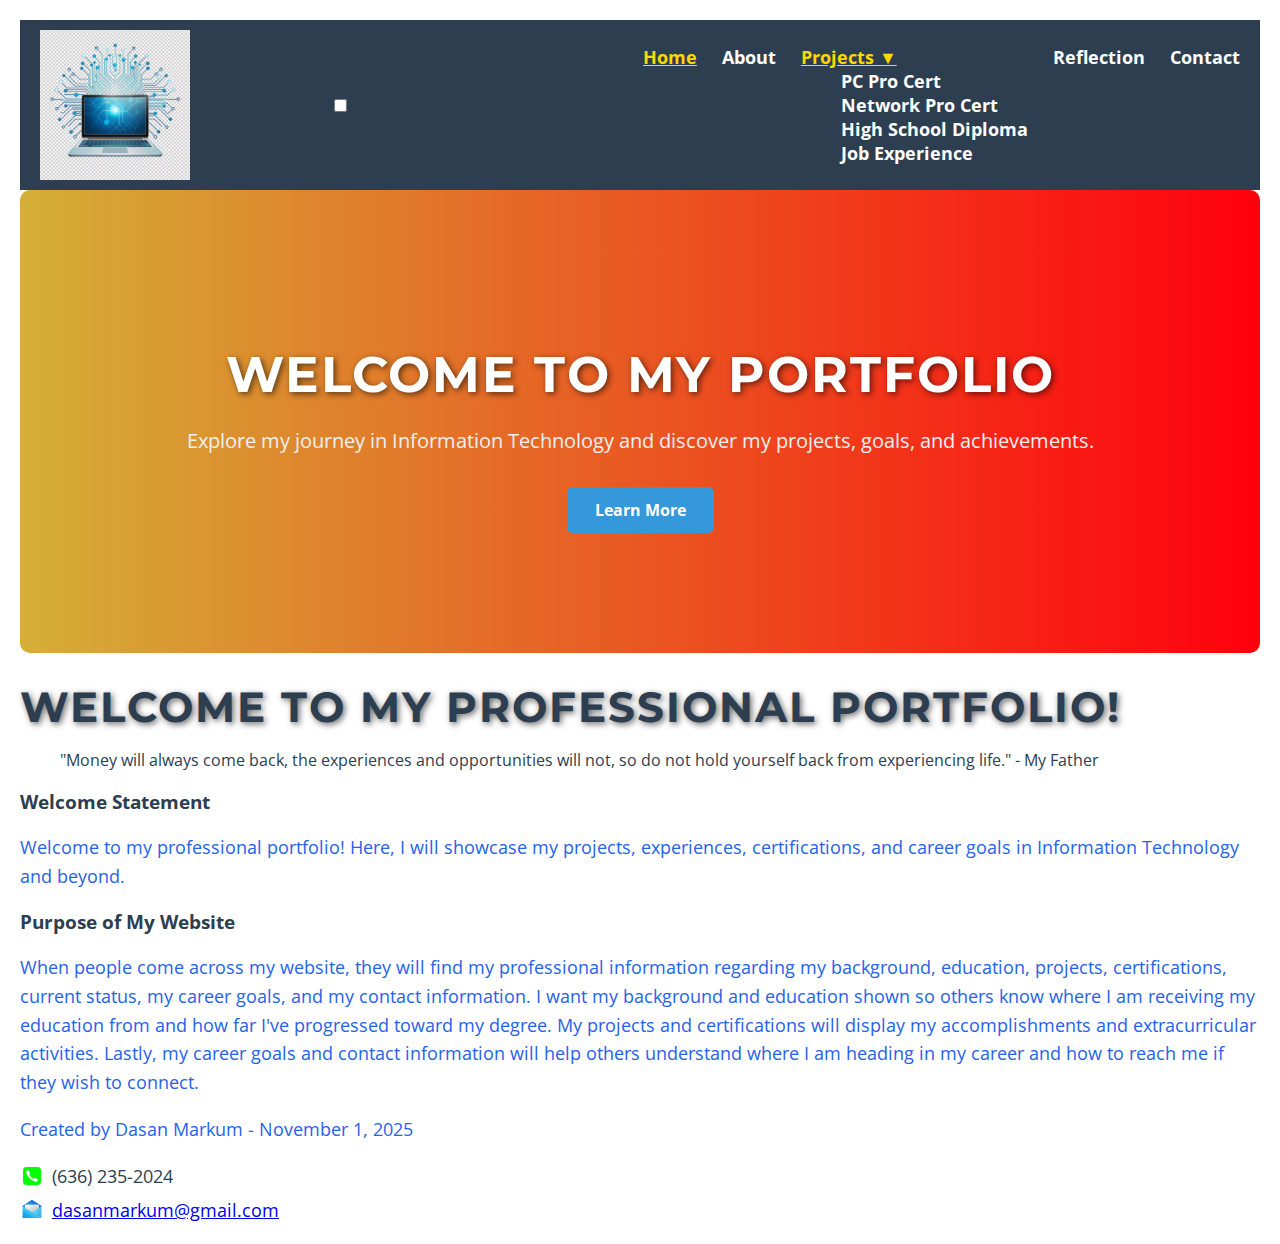
<file: webdevelopment/Index.html>
<!-- 
    Name: Dasan Markum 
    Date: September 21, 2025 
    Page: index.html 
    Description: This is the home page of the website
--> 

<!DOCTYPE html> <!-- This is the main HTML5 document declaration -->
<html lang="en"> <!-- Root of the HTML document, language attribute set to English -->

<head>
    <!-- Character encoding for proper text rendering -->
     <meta charset="utf-8">

    <!-- Responsive design: makes site scale properly on mobile devices -->
    <meta name="viewport" content="width=device-width, initial-scale=1.0"> 

    <!-- Title shown in browser tab -->
    <title>Home - Dasan Markum</title>  

    <!-- Custom font used here -->
    <link href="https://fonts.googleapis.com/css2?family=Montserrat:wght@400;700&family=Open+Sans&display=swap" 
    rel="stylesheet">

    <!-- Link to external CSS stylesheet for styling the webpage -->
    <link rel="stylesheet" href="style.css">
    <link rel="stylesheet" href="nav.css">

</head> 

<body> 
    <!-- Header section: holds the site logo and navigation -->
    <header> 

        <!-- Site Logo -->
        <img src="logo.png" alt="Dasan Markum Site Logo">

        <!-- Hidden checkbox (controls the menu toggle)-->
        <input type="checkbox" id="menu-toggle" />

        <!-- Hamburger icon for mobile -->
         <label for ="menu-toggle" class="hamburger">&#9776;</label>

        <!-- Navigation Bar -->
        <nav> 
             <ul class = "nav-menu">
                <li><a href="Index.html" class="active">Home</a></li>
                <li><a href="about.html">About</a></li>

                <!-- Dropdown menu Projects -->
                  <li class="dropdown">
                    <a href="project.html" class="active">Projects ▼</a>
                    <ul class="dropdown-content">
                        <li><a href="project.html#pcpro">PC Pro Cert</a></li>
                        <li><a href="project.html#networkpro">Network Pro Cert</a></li>
                        <li><a href="project.html#diploma">High School Diploma</a></li>
                        <li><a href="project.html#popeyes">Job Experience</a></li>
                    </ul>
                </li>
                
                <li><a href="reflection.html">Reflection</a></li>
                <li><a href="contact.html">Contact</a></li>
            </ul>            
        </nav> 
    </header>

    <!-- Hero section: main banner area introducing the website -->
     <section class="hero">
            <!-- Custom font applied to hero heading -->
            <h1>Welcome to My Portfolio</h1>
            <p>Explore my journey in Information Technology and discover my projects, goals, and achievements.</p>
            <a href="about.html" class="hero-btn">Learn More</a>
        </section>

    <!-- Main content area -->
    <main>
        <!-- Main heading for homepage -->
        <!-- Custom font applied here -->
         <h1>Welcome to My Professional Portfolio!</h1> <!-- My welcome heading -->

        <!-- Blockquote requirement for homepage -->
         <blockquote>
            "Money will always come back, the experiences and opportunities will not, 
            so do not hold yourself back from experiencing life." - My Father
         </blockquote>

         <!-- Subheading and welcome statement -->
          <h3>Welcome Statement</h3>
          <p>Welcome to my professional portfolio! Here, I will showcase my projects, 
            experiences, certifications, and career goals in Information Technology and beyond.</p>

            <!-- Subheading and purpose --> 
             <h3>Purpose of My Website</h3>
             <p>When people come across my website, they will find my professional information
                regarding my background, education, projects, certifications, current status, my career goals,
                and my contact information. I want my background and education shown so others know where I am
                receiving my education from and how far I've progressed toward my degree.
                My projects and certifications will display my accomplishments and extracurricular activities.
                Lastly, my career goals and contact information will help others understand where I am heading in my career
                and how to reach me if they wish to connect.</p>
    </main>

    <!-- Footer section: contains author name and date -->
    <footer> 
        <p>Created by Dasan Markum - November 1, 2025</p>
        <div class="contact-info">
            <p><img src="icons8-phone-48.png" alt="Phone icon" class="icon"> (636) 235-2024</p>
            <p><img src="icons8-mail-94.png" alt="Email icon" class="icon"> 
                <a href="mailto:dasanmarkum@gmail.com">dasanmarkum@gmail.com</a></p>
        </div>
    </footer>
</body>
</html>
</file>
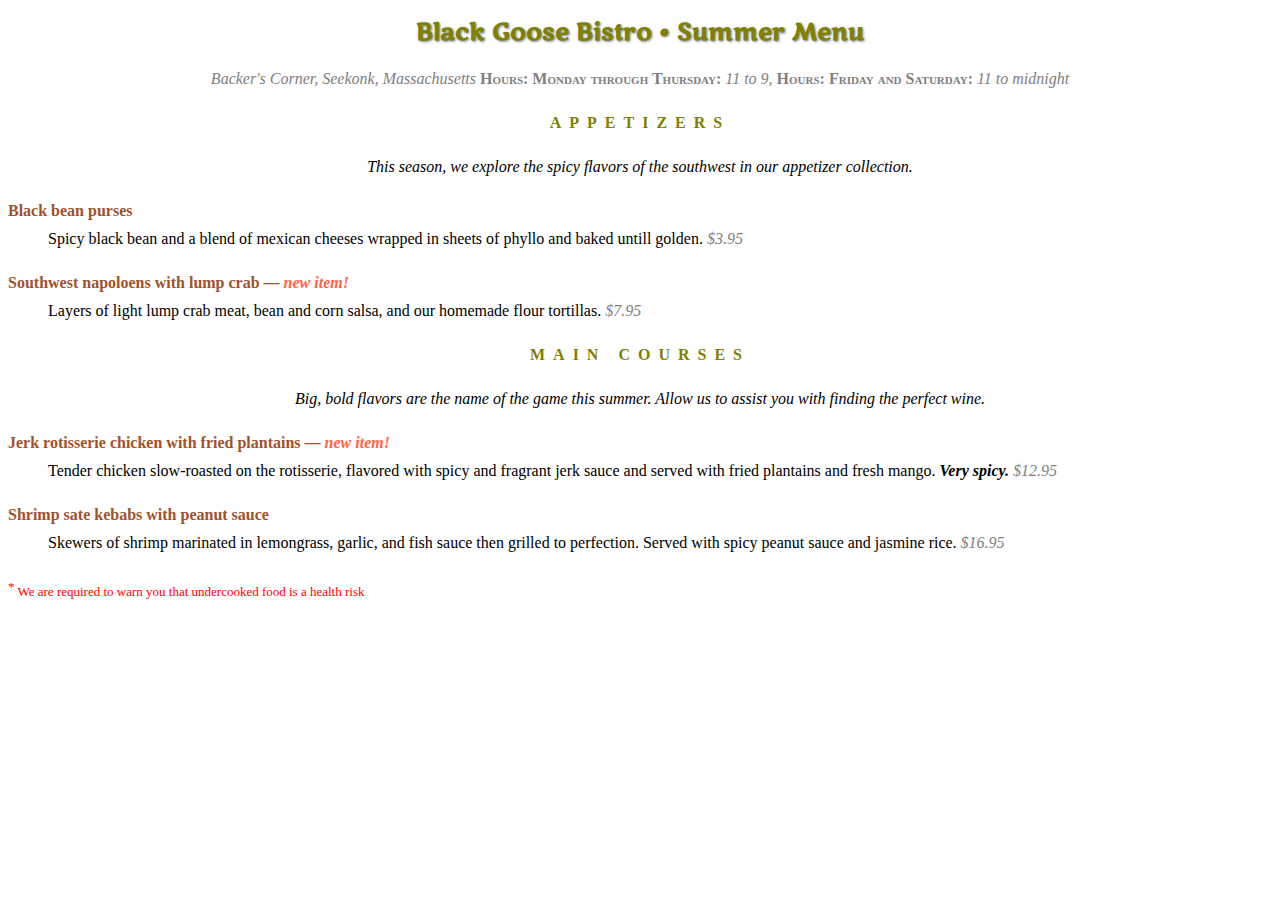
<file: menu.html>
<!-- 
    Name: Dasan Markum 
    Date: September 25, 2025 
    Page: menu.html 
    Description: This is the summer menu page for the Black Goose Bistro resturant website.
--> 

<!DOCTYPE html>
<html lang="en">

<head>
    <meta charset= "utf-8">
    <title>Black Goose Bistro Summer Menu</title>
    <!-- Google font -->
    <link href="https://fonts.googleapis.com/css?family=Marko+One" rel="stylesheet">
    <style>
        /* Base font styles */
        body {
            font-family: Georgia, serif;
            font-size: 100%;
            line-height: 1.75em;

        }

        /* headings */
        h1 {
            font: bold 1.5em "Marko One", Georgia, serif;
            color:olive;
            text-shadow: .05em .05em .1em lightslategray;
            text-align: center;
        }

        h2 {
            font-size: 1em;
            text-transform: uppercase;
            letter-spacing: .5em;
            color: olive;
            text-align: center;
        }

        /* Info Block */
        #info {
            text-align: center;
            color:grey;
        }

        #info p {
            font-style:italic; 
            color:grey;
        }

        /* Menu items */
        dt {
            font-weight: bold;
            color:sienna;
        }

        dt strong {
            color:tomato;
        }

        dd {
            margin-bottom: 1em;
        }

        /* Emphasis */
        strong {
            font-style: italic;
        }

        /* Price style */
        .price {
            font-family: Georgia, serif;
            font-style: italic;
            color:grey;
        }

        /* Labels (like hours) */
        .label {
            font-weight: bold;
            font-variant: small-caps;
            font-style: normal;
        }

        /* Warning text */
        p.warning,
        sup {
            font-size: small;
            color:red;
        }

        /* Style the description right after h2 */
        h2+p {
            text-align: center;
            font-style: italic;
        }
    </style>
</head>

<body>

    <div id="info">
        <h1>Black Goose Bistro &bull; Summer Menu</h1>
        <p>Backer's Corner, Seekonk, Massachusetts
            <span class="label">Hours: Monday through Thursday:</span> 11 to 9,
            <span class="label">Hours: Friday and Saturday:</span> 11 to midnight
        </p>
    </div>

    <div id="appetizers">
        <h2>Appetizers</h2>
        <p>This season, we explore the spicy flavors of the southwest in our appetizer collection.</p>
        <dl>
         <dt>Black bean purses</dt>
         <dd>Spicy black bean and a blend of mexican cheeses wrapped in sheets of phyllo and baked untill golden.
            <span class="price">$3.95</span>
            </dd>

            <dt class="newitem">Southwest napoloens with lump crab &mdash; <strong>new item!</strong></dt>
            <dd> Layers of light lump crab meat, bean and corn salsa, and our homemade flour tortillas.
                <span class="price">$7.95 </span>
            </dd>
        </dl>
    </div>

    <div id="entrees">
        <h2>Main Courses</h2>
        <p>Big, bold flavors are the name of the game this summer. Allow us to assist you with finding the perfect wine.</p>
        <dl>
            <dt class="newitem">Jerk rotisserie chicken with fried plantains &mdash; <strong>new item!</strong></dt>
            <dd>Tender chicken slow-roasted on the rotisserie, flavored with spicy and fragrant jerk sauce and served with fried plantains and fresh mango. <strong>Very spicy.</strong>
                <span class="price">$12.95</span>
            </dd>

            <dt>Shrimp sate kebabs with peanut sauce</dt>
            <dd>Skewers of shrimp marinated in lemongrass, garlic, and fish sauce then grilled to perfection. Served with spicy peanut sauce and jasmine rice.
                <span class="price">$16.95</span>
            </dd>
        </dl>
    </div>

    <p class="warning"><sup>*</sup> We are required to warn you that undercooked food is a health risk</p>

</body>

</html>
</file>
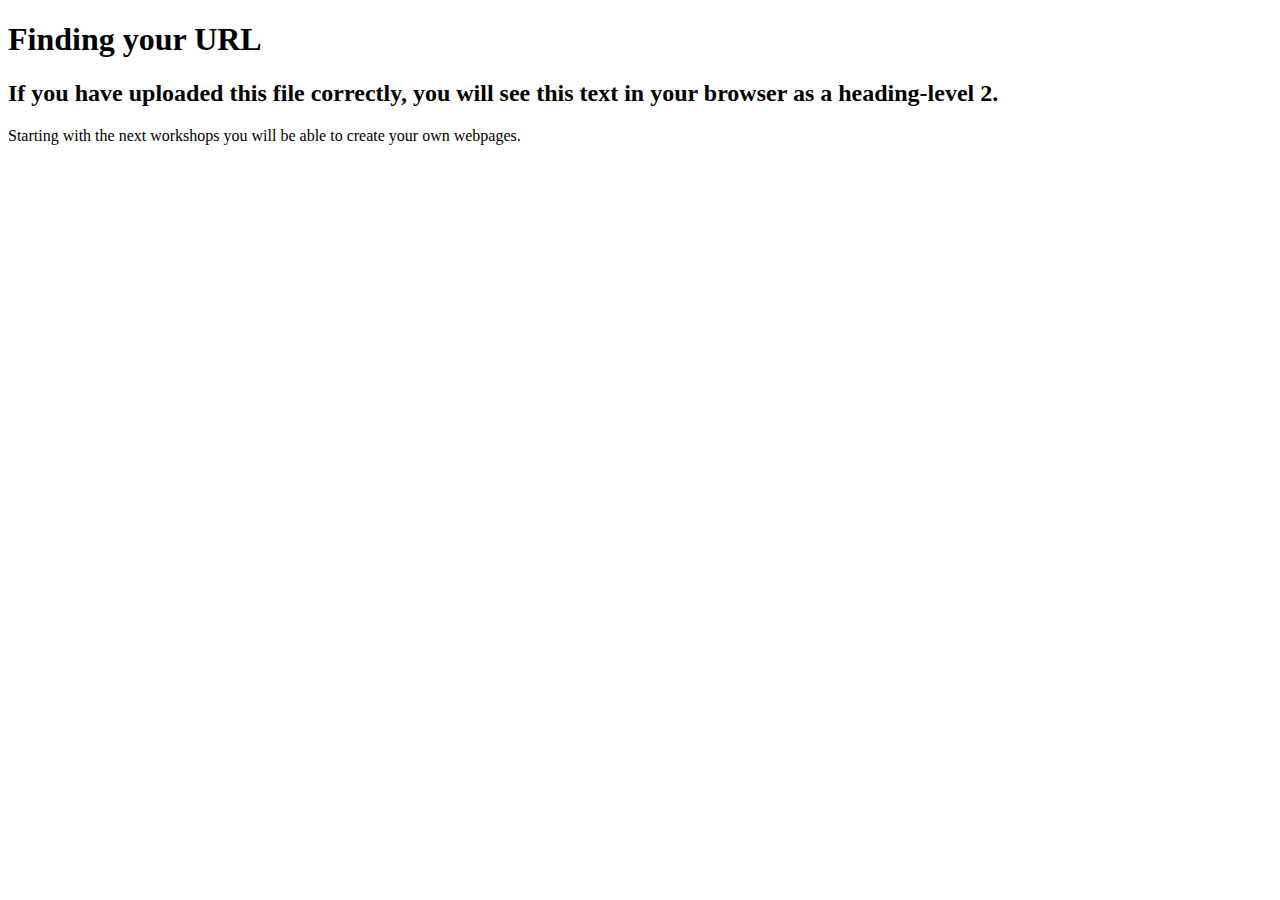
<file: test.html>
<!DOCTYPE html>
<html>
    
    <head>
        <meta charset="utf-8">
       <title>Finding Your URL</title>
        <meta name="description" content="Finding your URL in GitHub">
    </head>
    <body>
        
        <h1>Finding your URL</h1>
        <h2>If you have uploaded this file correctly, you will see this text in your browser as a heading-level 2.</h2>
        
        <p>
            Starting with the next workshops you will be able to create your own webpages.
        </p>
        
    
    </body>
</html>
</file>
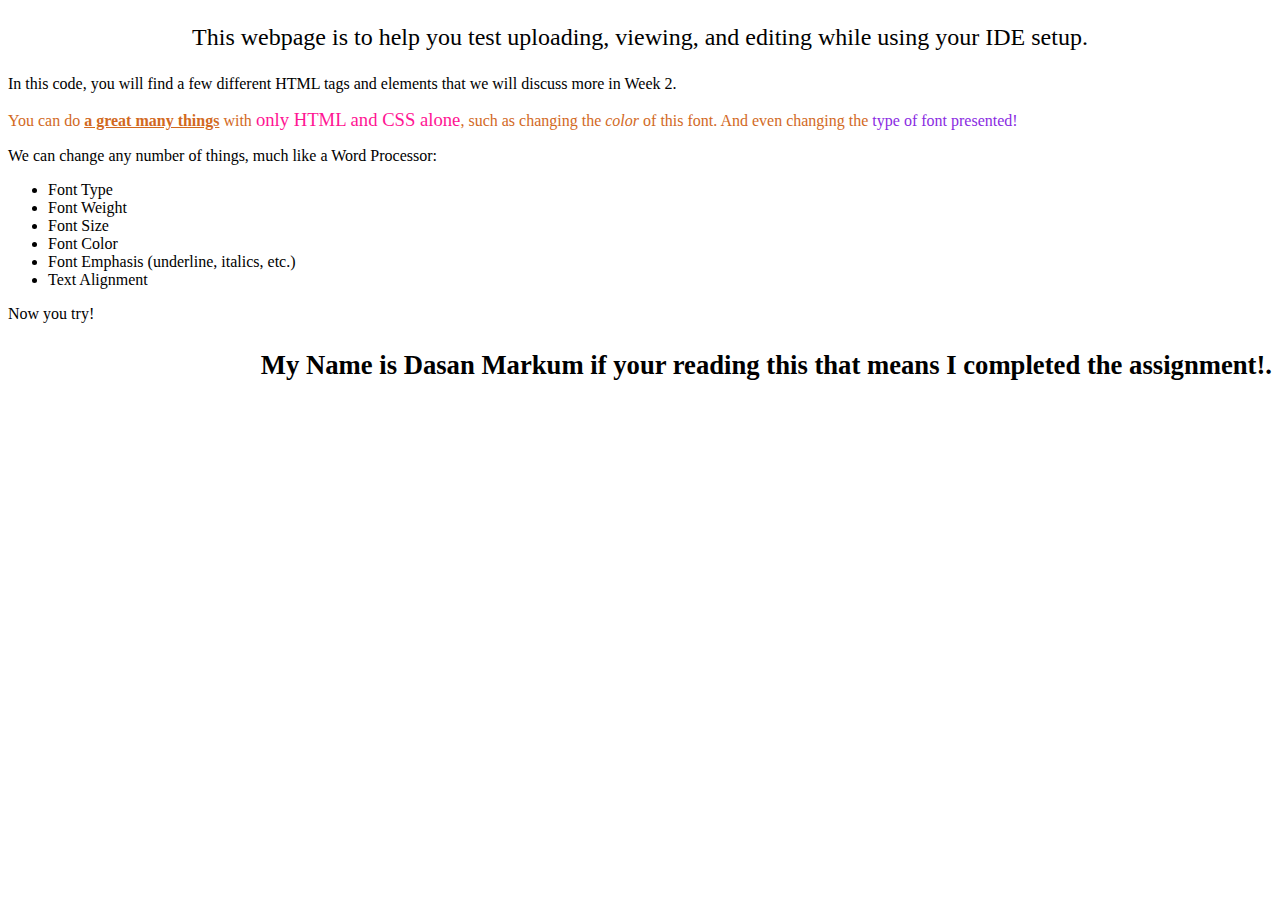
<file: webpageTest.html>
<!DOCTYPE html>
<html lang="en-US">
<head>
    <title>testing your website</title>
    <meta charset="utf-8">
</head>
<body>
<p style="text-align: center; font-size: 18pt;">This webpage is to help you test uploading, viewing, and editing while using your IDE setup.</p>
    
<p>In this code, you will find a few different HTML tags and elements that we will discuss more in Week 2.</p>
    <p style="color:chocolate;">You can do <span style="font-weight: 600; text-decoration: underline;"> a great many things</span> with <span style="font-size: 14pt; color: deeppink;">only HTML and CSS alone</span>, such as changing the <em>color</em> of this font. And even changing the <span style="font-family: cursive; color:blueviolet;"> type of font presented!</span></p>
    <p>We can change any number of things, much like a Word Processor:</p>
    <ul>
    <li>Font Type</li>
        <li>Font Weight</li>
        <li>Font Size</li>
        <li>Font Color</li>
        <li>Font Emphasis (underline, italics, etc.)</li>
        <li>Text Alignment</li>
    </ul>
    <p> Now you try! </p>
    <p style="text-align: right; font-weight: bold; font-size: 20pt;"> My Name is Dasan Markum if your reading this that means I completed the assignment!.</p>
    
</body>
</html>
</file>
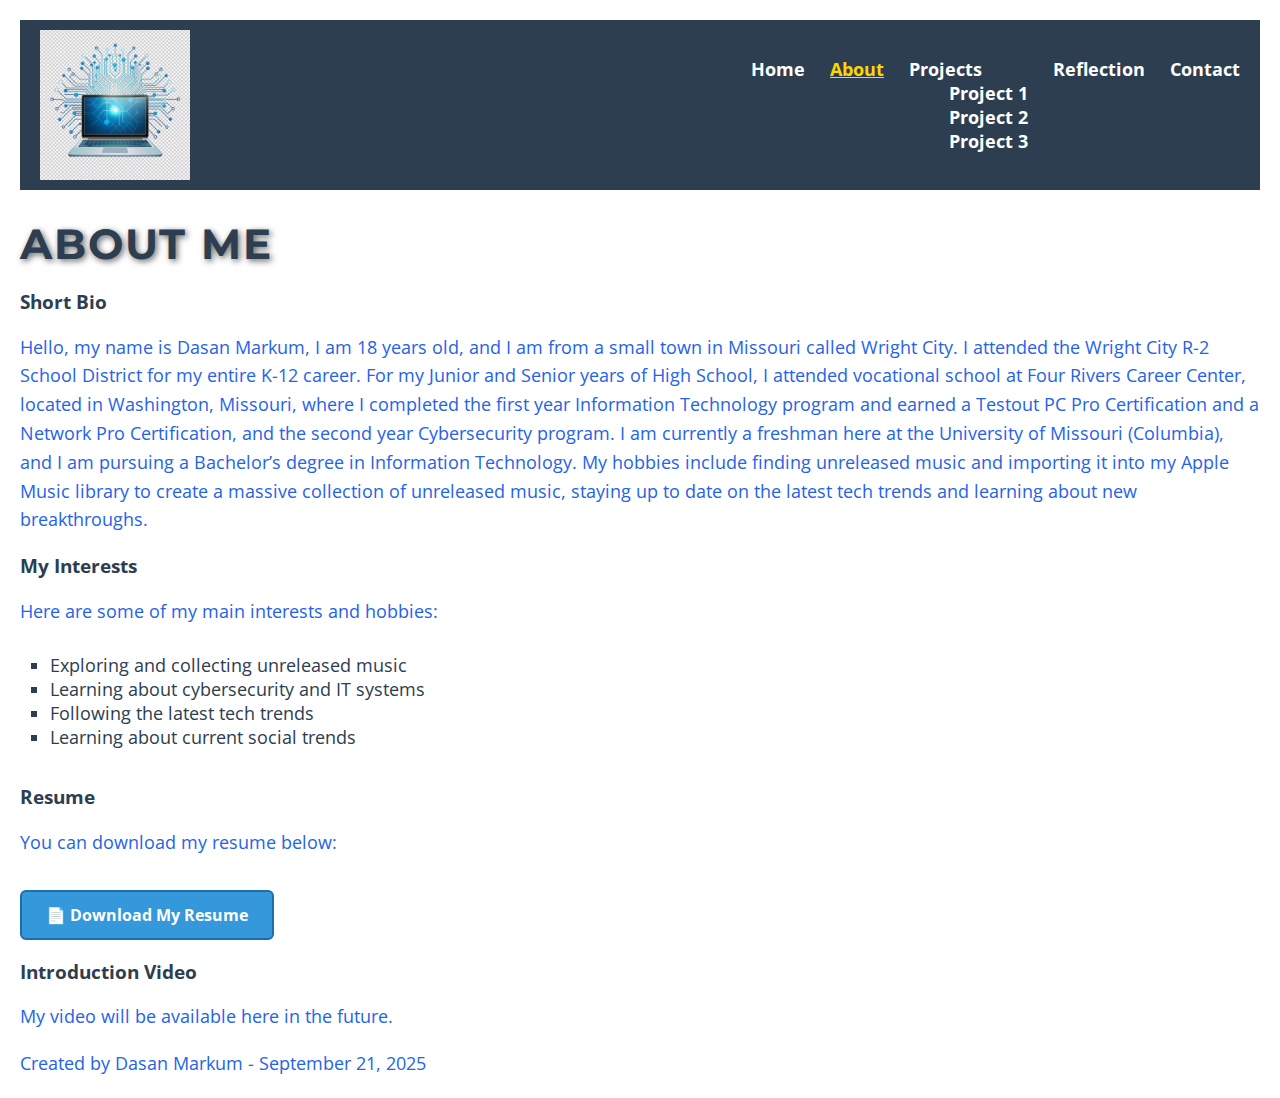
<file: webdevelopment/about.html>
<!-- 
    Name: Dasan Markum 
    Date: September 21, 2025 
    Page: about.html 
    Description: This is the About page of the website
--> 

<!DOCTYPE html> <!-- This is the main HTML5 document declaration -->
<html lang="en"> <!-- Root of the HTML document, language attribute set to English -->

<head> 
    <!-- Character encoding for proper text rendering -->
     <meta charset="utf-8">

    <!-- Responsive design: makes site scale properly on mobile devices -->
    <meta name="viewport" content="width=device-width, initial-scale=1.0"> 

    <!-- Title shown in browser tab -->
    <title>About - Dasan Markum</title>  

    <!-- Google Fonts -->
    <link href="https://fonts.googleapis.com/css2?family=Montserrat:wght@400;700&family=Open+Sans&display=swap" rel="stylesheet">

    <!-- Link to external CSS stylesheet for styling the webpage -->
    <link rel="stylesheet" href="style.css">
    <link rel="stylesheet" href="nav.css">
</head> 

<body> 
    <!-- Header section: contains site logo and navigation -->
    <header> 
        <!-- Site Logo -->
        <img src="logo.png" alt="Dasan Markum Site Logo">

        <!-- Navigation Bar -->
        <nav> 
            <ul class = "nav-menu">
                <li><a href="Index.html">Home</a></li>
                <li><a href="about.html" class="active">About</a></li>

                <!-- Dropdown menu Projects -->
                <li class="dropdown">
                    <a href="projects.html" class="dropbtn">Projects</a>
                    <ul class="dropdown-content">
                        <li><a href="project1.html">Project 1</a></li>
                        <li><a href="project2.html">Project 2</a></li>
                        <li><a href="project3.html">Project 3</a></li>
                    </ul>
                </li>
                
                <li><a href="reflection.html">Reflection</a></li>
                <li><a href="contact.html">Contact</a></li>
            </ul>            
        </nav> 
    </header>

    <!-- Main content area -->
    <main>
        <h1>About Me</h1> 
        <h3>Short Bio</h3>
        <p>Hello, my name is Dasan Markum, I am 18 years old, and I am from a small town in Missouri called Wright City. 
            I attended the Wright City R-2 School District for my entire K-12 career. For my Junior and Senior years
            of High School, I attended vocational school at Four Rivers Career Center, located in Washington, Missouri, 
            where I completed the first year Information Technology program and earned a Testout PC Pro Certification 
            and a Network Pro Certification, and the second year Cybersecurity program. I am currently a freshman here 
            at the University of Missouri (Columbia), and I am pursuing a Bachelor’s degree in Information Technology.  
            My hobbies include finding unreleased music and importing it into my Apple Music library to create a massive 
            collection of unreleased music, staying up to date on the latest tech trends and learning about new breakthroughs.</p>
        
        <!-- Interests Section -->
        <h3>My Interests</h3>
        <p>Here are some of my main interests and hobbies:</p>
        <ul class="interest-list">
            <li>Exploring and collecting unreleased music</li>
            <li>Learning about cybersecurity and IT systems</li>
            <li>Following the latest tech trends</li>
            <li>Learning about current social trends</li>
        </ul>

        <!-- Resume Section -->
         <h3>Resume</h3>
         <p> You can download my resume below:</p>
         <a href="Resume.pdf" class= "pdf-link" target="_blank">📄 Download My Resume</a>

         <!-- Subheading placeholder for video -->
          <h3>Introduction Video</h3>
            <p>My video will be available here in the future.</p>
    </main>

    <!-- Footer section: -->
    <footer> 
        <p>Created by Dasan Markum - September 21, 2025</p>
    </footer>
</body>
</html>
</file>
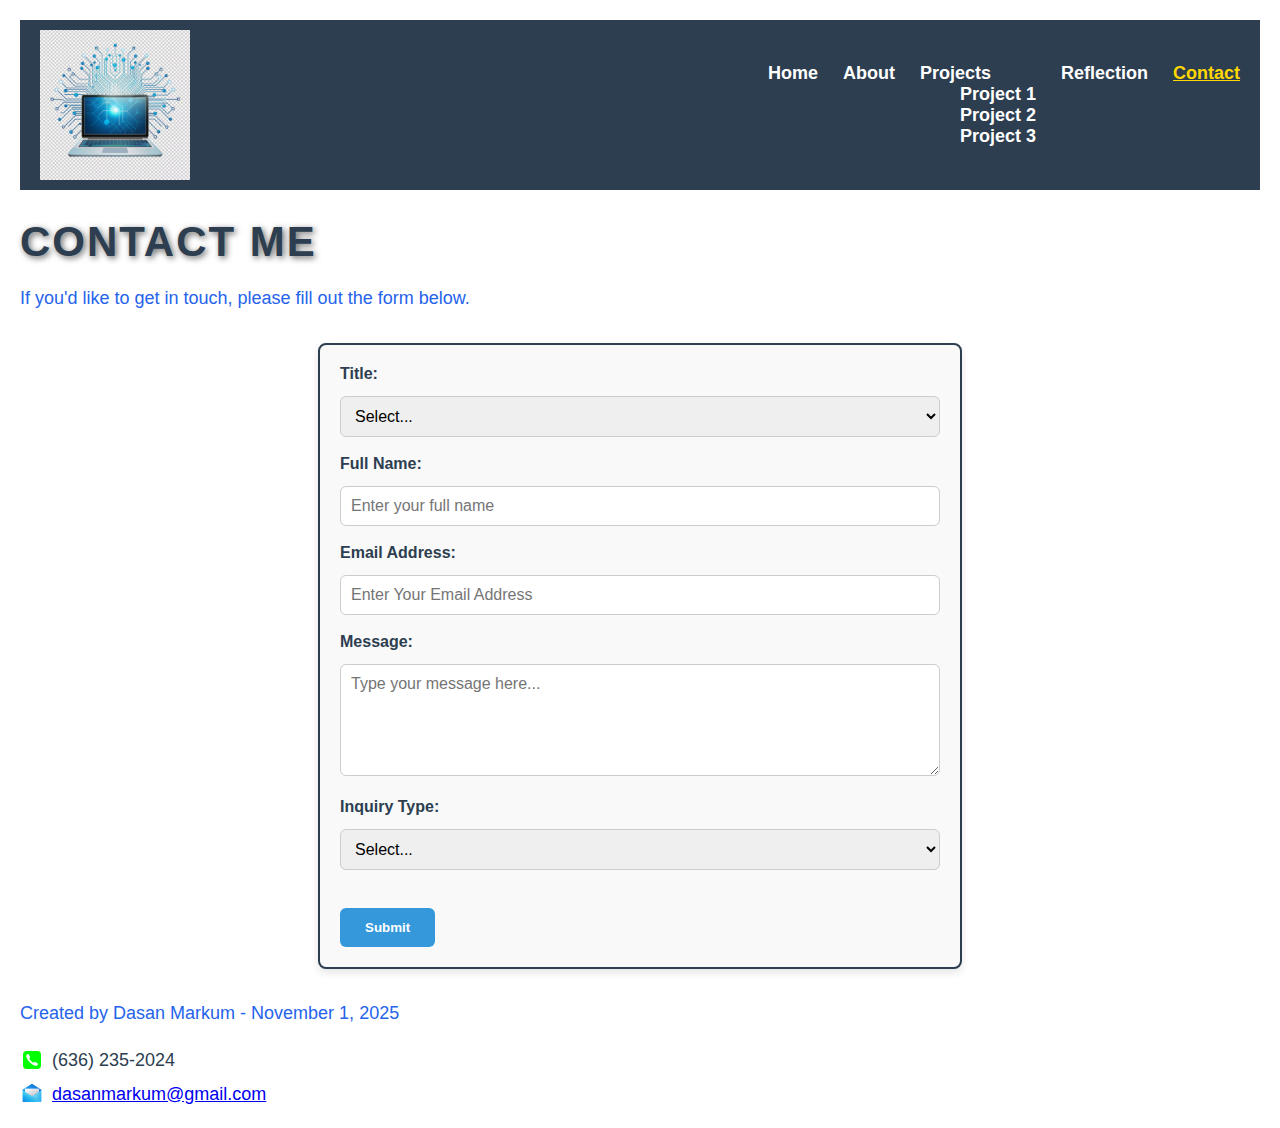
<file: webdevelopment/contact.html>
<!-- 
    Name: Dasan Markum 
    Date: November 1, 2025 
    Page: contact.html 
    Description: Contact page with form for user messages
--> 

<!DOCTYPE html> 
<html lang="en"> 

<head> 
    <meta charset="utf-8">
    <meta name="viewport" content="width=device-width, initial-scale=1.0"> 
    <title>Contact - Dasan Markum</title>  
    <link rel="stylesheet" href="style.css">
    <link rel="stylesheet" href="nav.css">
    <link rel="shortcut icon" type="image/x-icon" href="favicon.ico">
</head> 

<body> 
    <header> 
        <img src="logo.png" alt="Dasan Markum Site Logo">
        <nav>
             <ul class = "nav-menu">
                <li><a href="Index.html">Home</a></li>
                <li><a href="about.html">About</a></li>
                <li class="dropdown">
                    <a href="projects.html" class="dropbtn">Projects</a>
                    <ul class="dropdown-content">
                        <li><a href="project1.html">Project 1</a></li>
                        <li><a href="project2.html">Project 2</a></li>
                        <li><a href="project3.html">Project 3</a></li>
                    </ul>
                </li>
                <li><a href="reflection.html">Reflection</a></li>
                <li><a href="contact.html" class="active">Contact</a></li>
            </ul>
        </nav>
    </header>

    <!-- Main content area -->
    <main>
        <h1>Contact Me</h1> 
        <p>If you'd like to get in touch, please fill out the form below.</p>

        <form class="contact-form" action="#" method="post">
            <label for="title">Title:</label>
            <select id="title" name="title" required>
                <option value="">Select...</option>
                <option value="Mr.">Mr.</option>
                <option value="Ms.">Ms.</option>
                <option value="Mx.">Mx.</option>
                <option value="Dr.">Dr.</option>
                <option value="Other">Other</option>
            </select>

            <label for="fullname">Full Name:</label>
            <input type="text" id="fullname" name="fullname" placeholder="Enter your full name" required>

            <label for="email">Email Address:</label>
            <input type="email" id="email" name="email" placeholder="Enter Your Email Address" required>

            <label for="message">Message:</label>
            <textarea id="message" name="message" rows="5" placeholder="Type your message here..." required></textarea>

            <label for="inquiry">Inquiry Type:</label>
            <select id="inquiry" name="inquiry" required>
                <option value="">Select...</option>
                <option value="project">General Question</option>
                <option value="collaboration">Project Collaboration</option>
                <option value="feedback">Website Feedback</option>
                <option value="other">Other</option>
            </select>

            <button type="submit" class="submit-btn" aria-label="Submit contact form">Submit</button> 
        </form>
    </main>

    <footer> 
        <p>Created by Dasan Markum - November 1, 2025</p>
        <div class="contact-info">
            <p><img src="icons8-phone-48.png" alt="Phone icon" class="icon"> (636) 235-2024</p>
            <p><img src="icons8-mail-94.png" alt="Email icon" class="icon"> 
                <a href="mailto:dasanmarkum@gmail.com">dasanmarkum@gmail.com</a></p>
        </div>
    </footer>
</body>
</html>
</file>
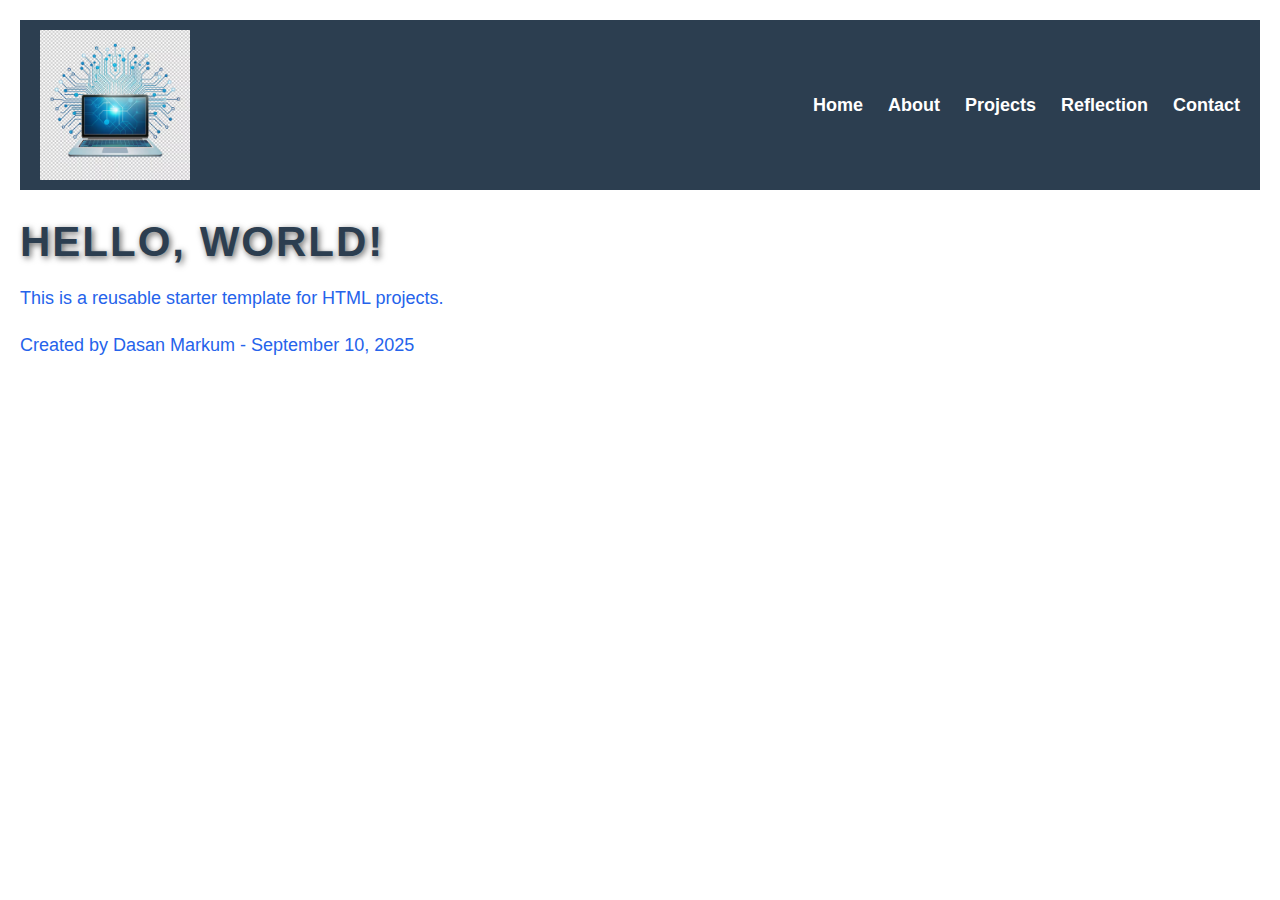
<file: webdevelopment/Markumtemplate.html>
<!-- 
    Name: Dasan Markum 
    Date: September 10, 2025 
    Page: Markumtemplate.html 
    Description: Reusable HTML5 boilerplate template
--> 

<!DOCTYPE html> <!-- This is the main HTML5 document declaration -->
<html lang="en"> <!-- Root of the HTML document, language attribute set to English -->

<head> 
    <!-- Character encoding for proper text rendering -->
     <meta charset="utf-8">

    <!-- Responsive design: makes site scale properly on mobile devices -->
    <meta name="viewport" content="width=device-width, initial-scale=1.0"> 

    <!-- Title shown in browser tab -->
    <title>Markum Template</title>  

    <!-- Link to external CSS stylesheet for styling the webpage -->
    <link rel="stylesheet" href="style.css">

    <!-- Link to navigation stylesheet for Flexbox layout and styling -->
    <link rel="stylesheet" href="nav.css">
</head> 

<body> 
    <!-- Header section: will hold site logo and navigation in future -->
    <header> 
        <!-- Site Logo -->
        <img src="logo.png" alt="Dasan Markum Site Logo">

        <!-- Navigation Bar -->
        <nav> 
            <ul class = "nav-menu">
                <li><a href="index.html">Home</a></li>
                <li><a href="about.html">About</a></li>
                <li><a href="projects.html">Projects</a></li>
                <li><a href="reflection.html">Reflection</a></li>
                <li><a href="contact.html">Contact</a></li>
            </ul>
        </nav>
    </header>

    <!-- Main content area -->
    <main>
        <h1>Hello, World!</h1> <!-- Test heading to confirm boilerplate works -->
        <p>This is a reusable starter template for HTML projects.</p>
    </main>

    <!-- Footer section: contains author name and date -->
    <footer> 
        <p>Created by Dasan Markum - September 10, 2025</p>
    </footer>
</body>

</html>
</file>
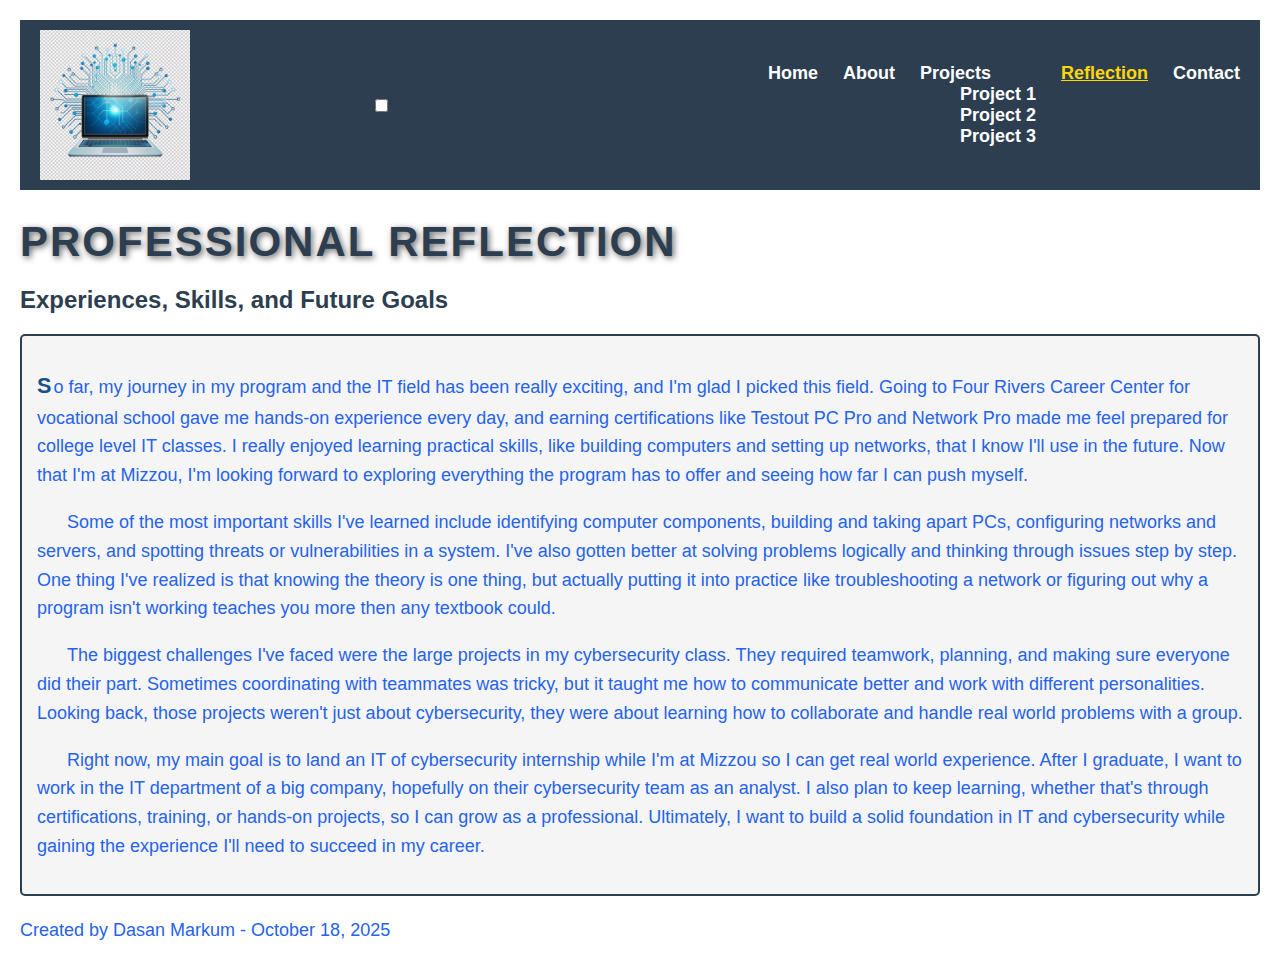
<file: webdevelopment/reflection.html>
<!-- 
    Name: Dasan Markum 
    Date: October 18, 2025 
    Page: reflection.html 
    Description: Reflection page describing my professional goals and course experiences
--> 

<!DOCTYPE html> <!-- This is the main HTML5 document declaration -->
<html lang="en"> <!-- Root of the HTML document, language attribute set to English -->

<head> 
    <!-- Character encoding for proper text rendering -->
     <meta charset="utf-8">

    <!-- Responsive design: makes site scale properly on mobile devices -->
    <meta name="viewport" content="width=device-width, initial-scale=1.0"> 

    <!-- Title shown in browser tab -->
    <title>Reflection | Dasan Markum</title>  

    <!-- Link to external CSS stylesheet for styling the webpage -->
    <link rel="stylesheet" href="style.css">

    <!-- Link to navigation stylesheet for Flexbox layout and styling -->
    <link rel="stylesheet" href="nav.css">
</head> 

<body> 
    <!-- Header section: will hold site logo and navigation in future -->
    <header> 

       <!-- Site Logo -->
        <img src="logo.png" alt="Dasan Markum Site Logo">

        <!-- Hidden checkbox (controls the menu toggle)-->
        <input type="checkbox" id="menu-toggle" />

        <!-- Hamburger icon for mobile -->
         <label for ="menu-toggle" class="hamburger">&#9776;</label>
         
        <!-- Navigation Bar -->
        <nav> 
            <ul class = "nav-menu">
                <li><a href="Index.html">Home</a></li>
                <li><a href="about.html">About</a></li>

                <!-- Dropdown menu Projects -->
                <li class="dropdown">
                    <a href="projects.html" class="dropbtn">Projects</a>
                    <ul class="dropdown-content">
                        <li><a href="project1.html">Project 1</a></li>
                        <li><a href="project2.html">Project 2</a></li>
                        <li><a href="project3.html">Project 3</a></li>
                    </ul>
                </li>

                <li><a href="reflection.html" class="active">Reflection</a></li>
                <li><a href="contact.html">Contact</a></li>
            </ul>
        </nav>
    </header>

  <!-- Main content area -->
    <main>
        <h1>Professional Reflection</h1> 
        <h2>Experiences, Skills, and Future Goals</h2>
        
        <div class="reflection-box">
            <p class="intro">
                So far, my journey in my program and the IT field has been really exciting, and I'm glad I picked this field.
                Going to Four Rivers Career Center for vocational school gave me hands-on experience every day, and earning
                certifications like Testout PC Pro and Network Pro made me feel prepared for college level IT classes. I really 
                enjoyed learning practical skills, like building computers and setting up networks, that I know I'll use in 
                the future. Now that I'm at Mizzou, I'm looking forward to exploring everything the program has to offer and 
                seeing how far I can push myself.
            </p>

            <p> 
                Some of the most important skills I've learned include identifying computer components, building and taking 
                apart PCs, configuring networks and servers, and spotting threats or vulnerabilities in a system. I've also
                gotten better at solving problems logically and thinking through issues step by step. One thing I've realized
                is that knowing the theory is one thing, but actually putting it into practice like troubleshooting a network 
                or figuring out why a program isn't working teaches you more then any textbook could.
            </p>

            <p>
                The biggest challenges I've faced were the large projects in my cybersecurity class. They required teamwork, 
                planning, and making sure everyone did their part. Sometimes coordinating with teammates was tricky, but it taught
                me how to communicate better and work with different personalities. Looking back, those projects weren't just about
                cybersecurity, they were about learning how to collaborate and handle real world problems with a group.
            </p>

            <p>
                Right now, my main goal is to land an IT of cybersecurity internship while I'm at Mizzou so I can get real world
                experience. After I graduate, I want to work in the IT department of a big company, hopefully on their cybersecurity
                team as an analyst. I also plan to keep learning, whether that's through certifications, training, or hands-on projects,
                so I can grow as a professional. Ultimately, I want to build a solid foundation in IT and cybersecurity while gaining 
                the experience I'll need to succeed in my career.
            </p>
        </div>
    </main>

    <!-- Footer section -->
    <footer> 
        <p>Created by Dasan Markum - October 18, 2025</p>
    </footer>
</body>

</html>
</file>
<file: webdevelopment/style.css>
/* Custom font from Google Fonts applied to site */
body {
    font-family: 'Open Sans', sans-serif; 
    background-color: #FFFFFF;          
    margin: 20px;
    color: #2C3E50;        
}

/* Custom styles for all <h1> elements */
h1 {
    font-family: 'Montserrat', sans-serif; /* Custom Google Font */
    color: #2C3E50;
    font-size: 42px;
    margin-bottom: 15px;
    text-shadow: 2px 2px 6px rgba(0, 0, 0, 0.6); /* Effect 1 */
    letter-spacing: 2px;                    /* Effect 2 */
    text-transform: uppercase;              /* Extra effect fir emphasis*/
}

/* Hero section heading styles */
.hero h1 {
    font-family: 'Montserrat', sans-serif;
    font-size: 50px;
    color: white;
    text-shadow: 2px 2px 6px rgba(0,0,0,0.6);
    margin-bottom: 20px;
}

/* Paragraph styles */
p {
    font-family: 'Open Sans', sans-serif;
    color: #2563EB;
    font-size: 18px;
    line-height: 1.6;
}

/* Hero Section */
.hero {
    background: linear-gradient(to right, #D4AF37, #FF000D);
    color: white;
    text-align: center;
    padding: 120px 20px;
    border-radius: 10px;
}

.hero p {
    font-size: 20px;
    color: #f0f0f0;
    margin-bottom: 30px;
}

.hero-btn {
    display: inline-block;
    background-color: #3498DB;
    color: white;
    padding: 12px 28px;
    border-radius: 6px;
    text-decoration: none;
    font-weight: bold;
    transition: background-color 0.3s ease, transform 0.2s ease;
}

.hero-btn:hover {
    background-color: #1C6FA8;
    transform: scale(1.05);
}


/* Resume PDF link style */
.pdf-link {
    display: inline-block;
    background-color: #3498DB;
    color: white;
    text-decoration: none;
    padding: 12px 24px;
    margin-top: 15px;
    border: 2px solid #1C6FA8;
    border-radius: 6px;
    font-weight: bold;
    font-family: 'Open Sans', sans-serif;
    transition: background-color 0.3s ease, transform 0.2s ease;
}

/* Hover effect for PDF link */
.pdf-link:hover {
    background-color: #1C6FA8;
    transform: scale(1.05);
}


/* Interest List Styles */
.interest-list {
    list-style-type: square;
    font-family: 'Open Sans', sans-serif;
    font-size: 18px;
    color: #2C3E50;
    margin: 15px 0 25px 30px;
    padding: 10px 0;
}

.interest-list li:hover {
    color: #2563EB;
    transition: color 0.3s ease;
}

/* Box model wrapping all reflection paragraphs */
.reflection-box {
    border: 2px solid #2c3e50;
    padding: 15px;
    margin: 20px 0;
    background-color: #f5f5f5;
    border-radius: 5px;
}

/* Style the first letter of the first paragraph differently */
.reflection-box p.intro::first-letter {
    font-weight: bold;
    color: #1c4e8b;
    font-size: 1.2em;
    float: none;
    margin-right: 2px;
}

/*Indent the first line of every other paragraph inside the reflection box*/
.reflection-box p:not(.intro) {
    text-indent: 30px;
    margin-top: 10px;
    line-height: 1.6;
}

/* About Page Media Styling */
.professional-photo {
    display: block;
    width: 250px;
    border-radius: 10px;
    margin: 20px auto;
    box-shadow: 0 4px 10px rgba(0, 0, 0, 0.2);
}

.intro-video {
    display: block;
    margin: 20px auto;
    border-radius: 10px;
    box-shadow: 0 4px 10px rgba(0, 0, 0, 0.2);
}

figure {
    text-align: center;
}

figcaption {
    font-style: italic;
    margin-top: 5px;
    color: #555;
}

/* Footer contact info styling */
footer .contact-info {
    margin-top: 10px;
}

footer .contact-info p {
    display: flex;
    align-items: center;
    gap: 8px;
    font-family: 'Open Sans', sans-serif;
    color: #2C3E50;
    margin: 5px 0;
}

footer .contact-info .icon {
    width: 24px;
    height: 24px;
}

/* Print Styles for about.html */
@media print {
    /* General body styling for print */
    body {
        background: none !important;
        color: black !important;
        font-family: "Times New Roman", Times, serif !important;
        margin: 1in !important;
    }

    /* Show only required elements */
    h1, p, ul, ol, footer {
        display: block !important;
    }

    /* Hide everything else */
    header, nav, h3, figure, img, video, a, .hero, .hero-btn, .pdf-link, .professional-photo, .intro-video, .reflection-box {
        display: none !important;
    }

    .no-print {
        display: none !important;
    }

    /* Adjust font sizes to fit on one page */
    h1 {
        font-size: 24pt !important;
        margin-bottom:0.5em !important;
    }

    p {
        font-size: 12pt !important;
        line-height: 1.4 !important;
        margin-bottom: 0.5em !important;
    }

    ul, ol {
        font-size: 12pt !important;
        margin-bottom: 0.5em !important;
        padding-left: 1.2em !important;
    }

    footer {
        font-size: 10pt !important;
        margin-top: 1em !important;
        color: black !important;
    }
}


/*Contact Form Styles*/
    .contact-form {
        max-width: 600px;
        margin: 30px auto;
        padding: 20px;
        border: 2px solid #2C3E50;
        border-radius: 8px;
        background-color: #f9f9f9;
        box-shadow: 0 4px 8px rgba(0, 0, 0, 0.1);
    }

    .contact-form label {
        display: block;
        margin-bottom: 8px;
        font-weight: bold;
        color: #2C3E50;
    }

    .contact-form input,
    .contact-form select,
    .contact-form textarea {
        width: 100%;
        padding: 10px;
        margin-top: 5px;
        border: 1px solid #ccc;
        border-radius: 6px;
        font-size: 16px;
        font-family: 'Open Sans', sans-serif;
    }

    .contact-form input:focus,
    .contact-form textarea:focus,
    .contact-form select:focus {
        border-color: #2563EB;
        outline: none;
    }

    .submit-btn {
        display: inline-block;
        background-color: #3498DB;
        color: white;
        font-weight: bold;
        border: none;
        border-radius: 6px;
        padding: 12px 25px;
        margin-top: 20px;
        cursor: pointer;
        transition: background-color 0.3s ease, transform 0.2s ease;
    }

    .submit-btn:hover {
        background-color: #1C6FA8;
        transform: scale(1.05);
    }

    .contact-form input,
    .contact-form select,
    .contact-form textarea {
        margin-bottom: 18px;
        box-sizing: border-box;
    }

    .contact-form textarea {
        min-height: 90px;
        resize: vertical;
    }

    /* Responsive Layout */
    @media (max-width: 600px) {
        .contact-form {
            width: 90%;
            padding: 15px;
        }
    }

.about-grid {
    display: grid;
    grid-template-columns: 1fr 2fr;
    grid-template-areas: 
        "photo bio"
        "resume video"
        ". interests";
    gap: 20px;
    padding: 20px;
    align-items: start;
}

.photo { grid-area: photo; }
.resume { grid-area: resume; }
.bio { grid-area: bio; }
.video { grid-area: video; }
.interests { grid-area: interests; }

/* Mobile Layout */
@media (max-width: 768px) {
    .about-grid {
        grid-template-columns: 1fr;
        grid-template-areas: 
            "photo"
            "resume"
            "bio"
            "video"
            "interests";
              
    }
    .photo, .resume, .bio, .video, .interests {
        justify-self: center;
    }
}

/* Project Page Grid Layout */

.grid-container {
    display: grid;
    grid-template-columns: repeat(2, 1fr);
    gap: 30px;
    padding: 20px;
}

.card {
    background-color: #f4f4f4;
    padding: 20px;
    border-radius: 10px;
}

.card img {
    width: 100%;
    height: auto;
    margin-bottom: 15px;
}

.page-title {
    text-align: center;
    margin-top: 30px;
}

/* Mobile Layout for Project Page */
@media (max-width: 600px) {
    .grid-container {
        grid-template-columns: 1fr;
    }

    .card {
        font-size: 16px;
    }

    .page-title {
        font-size: 24px;
    }
}


/* Wrapper to center the table and add spacing */
.skills-table {
    margin: 40px auto;
    max-width: 900px;
    overflow-x: auto;
}

/* Caption / Figcaption style */
.skills-table caption {
    font-size: 20px;
    font-weight: bold;
    text-align: center;
    margin-bottom: 12px;
    color: #2C3E50;
}

/* Base table style */
.skills-table table {
    width: 100%;
    border-collapse: collapse;
    border: 3px solid #2C3E50;
    background-color: #ffffff;
}

/* Table header */
.skills-table th {
    background-color: #3498D8;
    color: white;
    padding: 12px;
    font-size: 18px;
    text-align: left;
    border: 1px solid #2C3E50;  
}

/* Table data cells */
.skills-table td {
    padding: 10px;
    border: 1px solid #2C3E50;
    font-size: 17px;
    color: #2C3E50;
}

/* Row coloring:
First & third rows same color using nth-child */
.skills-table tbody tr:nth-child(1),
.skills-table tbody tr:nth-child(3) {
    background-color: #E8F1FF;
}

/* Alternate row background color */
.skills-table tbody tr:nth-child(even) {
    background-color: #f7f7f7;
}

/* Table footer row */
.skills-table tfoot tr {
    background-color: #dce6f8;
}

.skills-table tfoot td {
    text-align: center;
    font-style: italic;
    padding: 12px;
}

/* Make table more usable on phones */
@media (max-width: 600px) {
    .skills-table table {
        font-size: 15px;
    }

    .skills-table th,
    .skills-table td {
        padding: 8px;
    }

    .skills-table figcaption {
        font-size: 18px;
    }
}

/* Footer Icon Hover Animations*/

/* Smooth transition for footer icons */
footer .contact-info .icon {
    transition: transform 0.3s ease,
                box-shadow 0.3s ease,
                filter 0.3s ease;
    cursor: pointer;
}

/* Hover animation effect */
footer .contact-info .icon:hover {
    transform: scale(1.25);
    box-shadow: 0 0 12px rgba(52, 152, 219, 0.8);
    filter: brightness(1.2);
}
</file>
<file: webdevelopment/nav.css>
/* Header Flexbox layout: aligns logo and navigation menu horizontally */
header {
    display: flex;
    align-items: center;
    justify-content: space-between;
    background-color: #2C3E50;
    padding: 10px 20px;  
}

/* Logo styling */
header img {
    width: 150px; /* Big on desktop */
    height: auto;
}

/* Responsive logo size for mobile */
@media (max-width: 600px) {
    header img {
        width: 80px; /* Smaller on mobile */
    }
}

/*Navigation menu layout using Flexbox */
.nav-menu {
    display: flex;
    list-style-type: none;
    gap: 25px; 
    margin: 0;
    padding: 0;
}

/* Navigation link style */
.nav-menu a {
    color: #FFFFFF;
    text-decoration: none;
    font-family: 'Open Sans', sans-serif;
    font-weight: bold;
    font-size: 18px;
    transition: color 0.3s ease;
}

/* Hover state for navigation links  */
.nav-menu a:hover {
    color: #FFD700;
}

/* Active page indicator */
.nav-menu a.active {
    color: #FFD700;
    text-decoration: underline;
}

/* Center the nav items on smaller screens */
@media (max-width: 800px) {
    header {
        flex-direction: column;
        align-items: center;
    }

    .nav-menu {
        flex-direction: column;
        gap: 15px;
        margin-top: 10px;
    }
}
</file>
